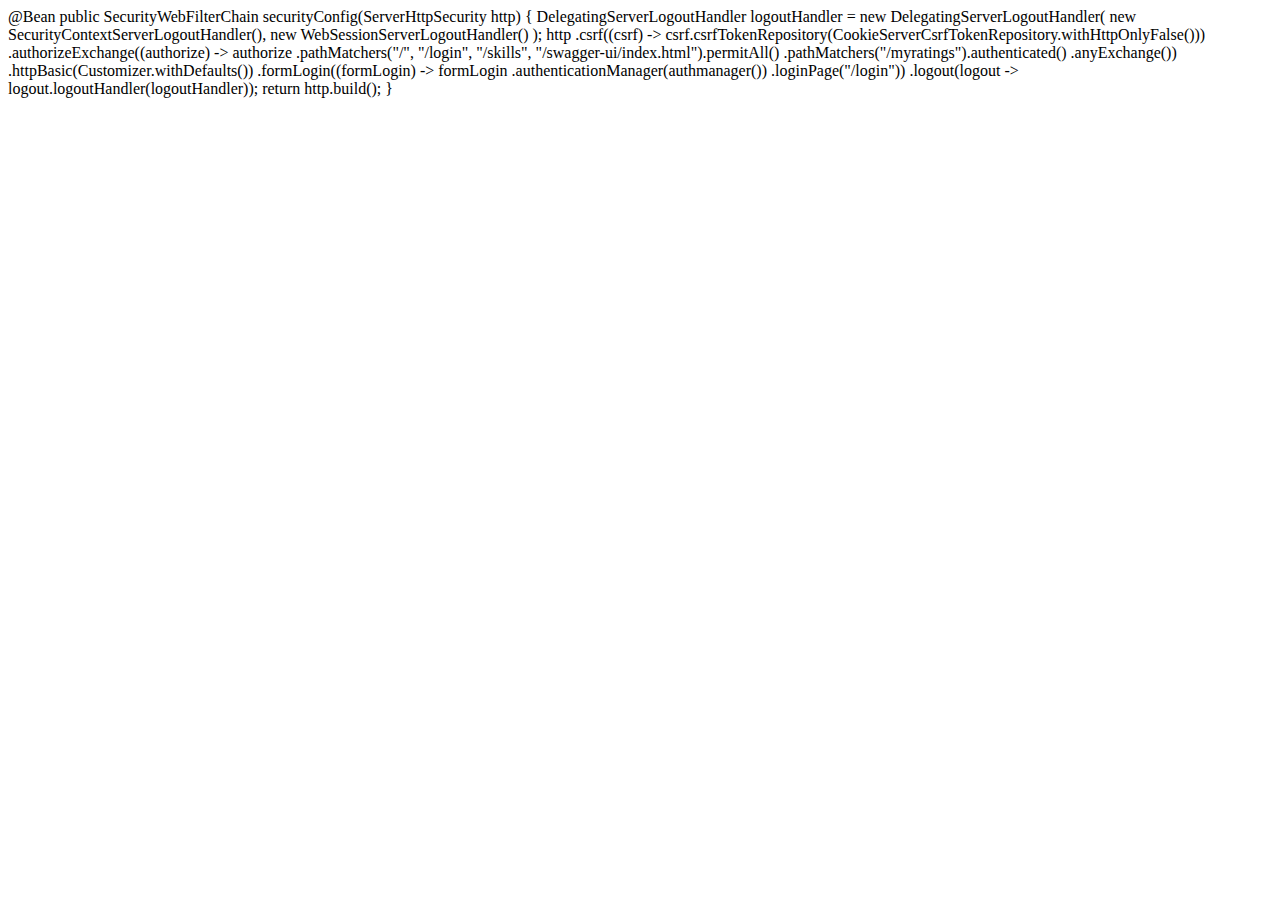
<file: backup/thymeleafcode.html>
<html lang="en" xmlns:th="http://www.thymeleaf.org"></html>
<link rel="stylesheet" th:href="@{/css/app.css}">
<tr th:each="skill, iStat : ${skills}">
  <td scope="row" th:text="${iStat.index+1}"></th>
  <td scope="row" th:text="${skill.skillname}"></th>
  <td scope="row" th:text="${skill.rating}"></th>
</tr>
<tr>
  <td  th:text="${testskill.skillname}"></td>
  <td  th:text="${testskill.rating}"></td>
  <td  th:text="${testskill.rating}"></td>
</tr>

@Bean 
	public SecurityWebFilterChain securityConfig(ServerHttpSecurity http) {
		DelegatingServerLogoutHandler logoutHandler = new DelegatingServerLogoutHandler(
	            new SecurityContextServerLogoutHandler(), new WebSessionServerLogoutHandler()
	    );

		
		http
			 .csrf((csrf) -> csrf.csrfTokenRepository(CookieServerCsrfTokenRepository.withHttpOnlyFalse()))
			 .authorizeExchange((authorize) -> authorize
					 .pathMatchers("/", "/login", "/skills", "/swagger-ui/index.html").permitAll()
		             .pathMatchers("/myratings").authenticated()
		             .anyExchange())
		    .httpBasic(Customizer.withDefaults())
		    .formLogin((formLogin) -> formLogin
		    		.authenticationManager(authmanager())
		    		.loginPage("/login"))
		    .logout(logout -> logout.logoutHandler(logoutHandler));

		
		return http.build();		
	}
</file>
